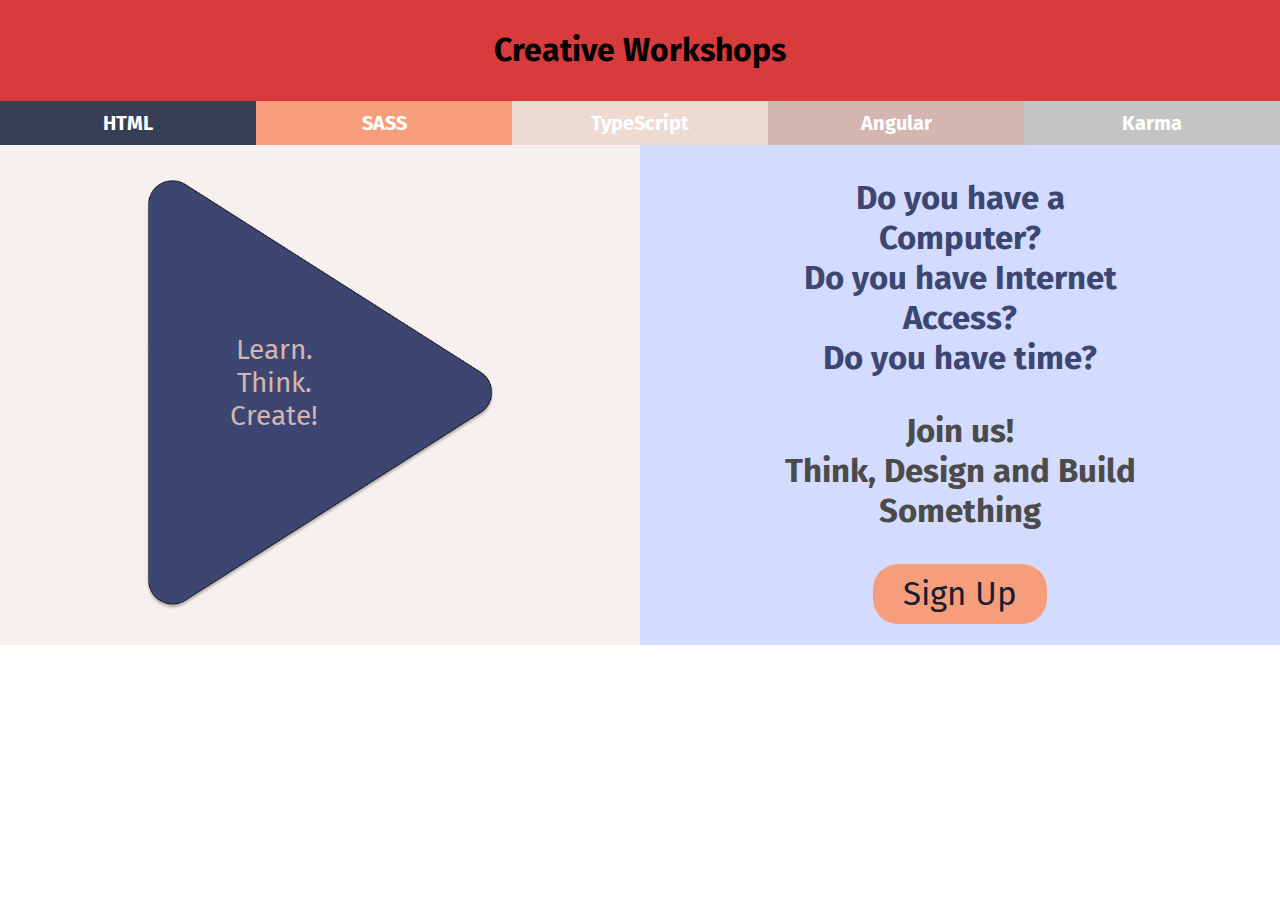
<file: index.html>
<html lang="en">

<head>
    <meta charset="UTF-8">
    <meta name="viewport" content="width=device-width, initial-scale=1.0">
    <link rel="stylesheet" href="css/main.css">
    <link href="https://fonts.googleapis.com/css2?family=Fira+Sans:wght@500&display=swap" rel="stylesheet">
    <title>Joe's first assignment</title>
</head>

<body>
    <header>
        <h1>Creative Workshops</h1>
    </header>
    <nav>
        <ul>
            <li class="HTML" id="html-hreader"><a href="#HTML">HTML</a></li>
            <li class="SASS"><a href="#SASS">SASS</a></li>
            <li class="TypeScript"><a href="#TypeScript">TypeScript</a></li>
            <li class="Angular"><a href="#Angular">Angular</a></li>
            <li class="Karma"><a href="#Karma">Karma</a></li>
        </ul>
    </nav>
    <main>
        <section class="left-section">
            <div class="image-wrapper">
                <img src="assets/logo.png" alt="learn-think-create-logo">
                <span class="logo-text">
                    Learn. <br>
                    Think. <br>
                    Create!
                </span>
            </div>
        </section>
        <section class="right-section">
            <div>
                <p class="sub-text-1">Do you have a <br>Computer?<br>
                    Do you have Internet <br>Access?<br>
                    Do you have time?<br></p>
                <p class="sub-text-2">Join us! <br>Think, Design and Build <br> Something</p>
            </div>
            <button> <a href="form.html">Sign Up</a></button>
        </section>
        
    </main>
</body>

</html>
</file>
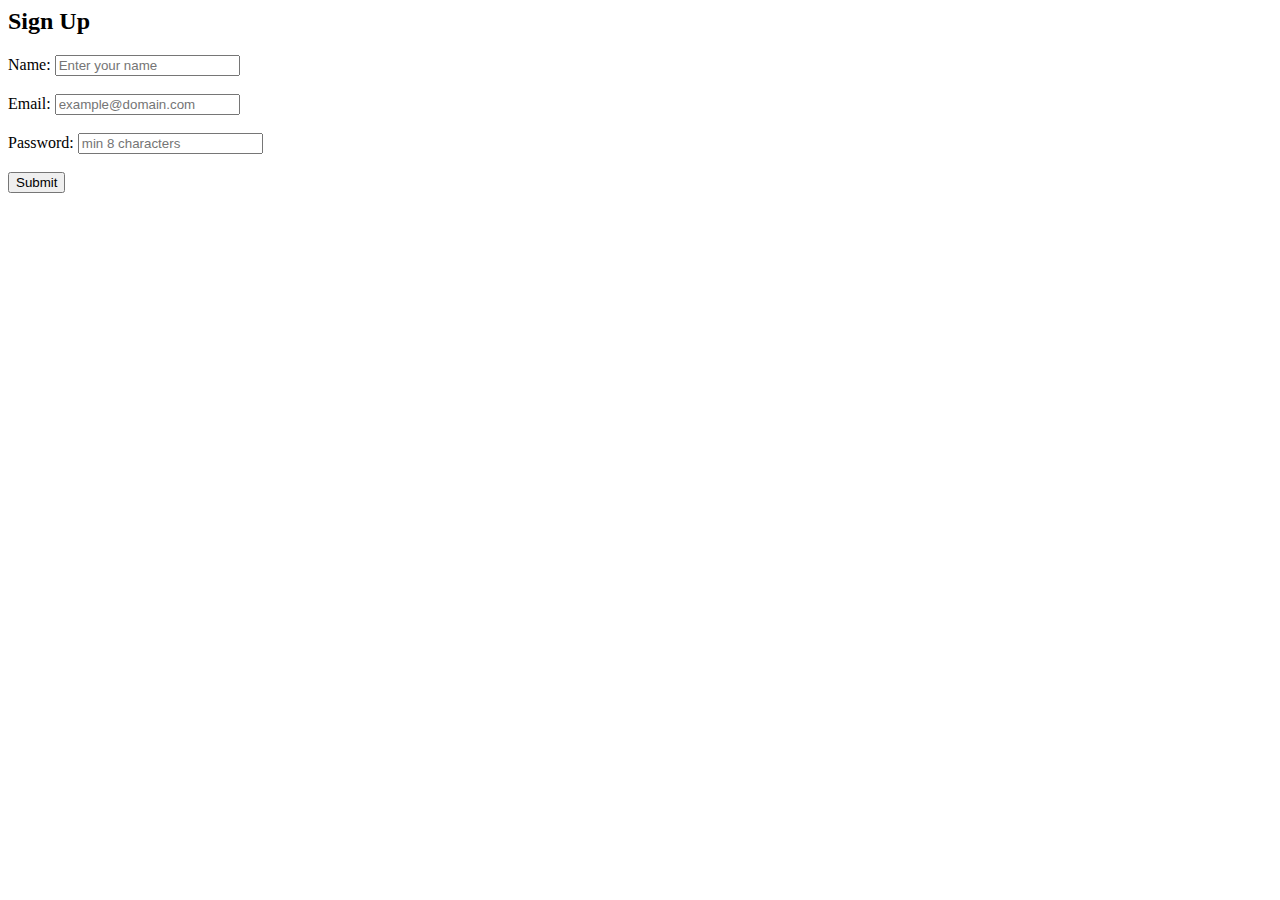
<file: form.html>
<html lang="en">
<head>
    <meta charset="UTF-8">
    <meta name="viewport" content="width=device-width, initial-scale=1.0">
    <script src="js/main.js"></script>
    <title>Sign Up</title>
</head>
<body>
    <form name="signup" id="signup-form">
        <div class="container">
            <h2>Sign Up</h2>

            <label for="name">Name: </label>
            <input type="text" placeholder="Enter your name" name="name" required><br>

            <br><label for="email">Email: </label>
            <input type="text" name="email" placeholder="example@domain.com" required><br>

            <br><label for="password">Password: </label>
            <input type="password" name="password" placeholder="min 8 characters" required><br>

            <br><input type="submit" value="Submit">
        </div>
    </form>
</body>
</html>
</file>
<file: css/main.css>
.navbar-items, .HTML, .SASS, .TypeScript, .Angular, .Karma {
  float: left;
  width: 20%;
  padding: 10px 0;
  font-size: 18px;
  font-weight: bold;
  list-style-type: none;
  text-align: center;
}

.HTML {
  background-color: #383E56;
}

.HTML a {
  font-size: 20px;
  font-weight: 700;
  color: white;
  text-decoration: none;
}

.SASS {
  background-color: #F69E7B;
}

.SASS a {
  font-size: 20px;
  font-weight: 700;
  color: white;
  text-decoration: none;
}

.TypeScript {
  background-color: #EEDAD1;
}

.TypeScript a {
  font-size: 20px;
  font-weight: 700;
  color: white;
  text-decoration: none;
}

.Angular {
  background-color: #D4B5B0;
}

.Angular a {
  font-size: 20px;
  font-weight: 700;
  color: white;
  text-decoration: none;
}

.Karma {
  background-color: #C4C4C4;
}

.Karma a {
  font-size: 20px;
  font-weight: 700;
  color: white;
  text-decoration: none;
}

body {
  font-family: "Fira Sans", sans-serif;
  margin: 0;
}

body header {
  background-color: #D83B3B;
  padding: 10px;
}

body header h1 {
  color: black;
  text-align: center;
}

nav ul {
  margin: 0;
  padding: 0;
}

main section {
  float: left;
  width: 50%;
  text-align: center;
}

main section.left-section {
  background-color: rgba(212, 181, 176, 0.2);
  padding: 35px 0;
}

main section.left-section img {
  width: 350px;
}

main section.right-section {
  background-color: #D3DBFF;
  height: 500;
}

main section.right-section p {
  font-size: 33px;
  font-weight: 700;
}

main section.right-section p.sub-text-1 {
  color: #3C4670;
  margin-bottom: 24px;
}

main section.right-section p.sub-text-2 {
  color: #4B4B4A;
}

main section.right-section button {
  background-color: #F69E7B;
  font-size: 33px;
  font-family: "Fira Sans", sans-serif;
  border: none;
  padding: 10px 30px;
  border-radius: 25px;
  color: #171D33;
}

main section.right-section button a {
  color: #171d33;
  -webkit-text-decoration-line: none;
          text-decoration-line: none;
}

.logo-text {
  display: block;
  color: #D4B5B0;
  font-size: 28px;
  position: absolute;
  top: 333px;
  left: 18%;
}

@media only screen and (min-width: 1920px) {
  main .logo-text {
    left: 20%;
  }
}

@media only screen and (max-width: 768px) {
  main .logo-text {
    left: 13%;
  }
}
/*# sourceMappingURL=main.css.map */
</file>
